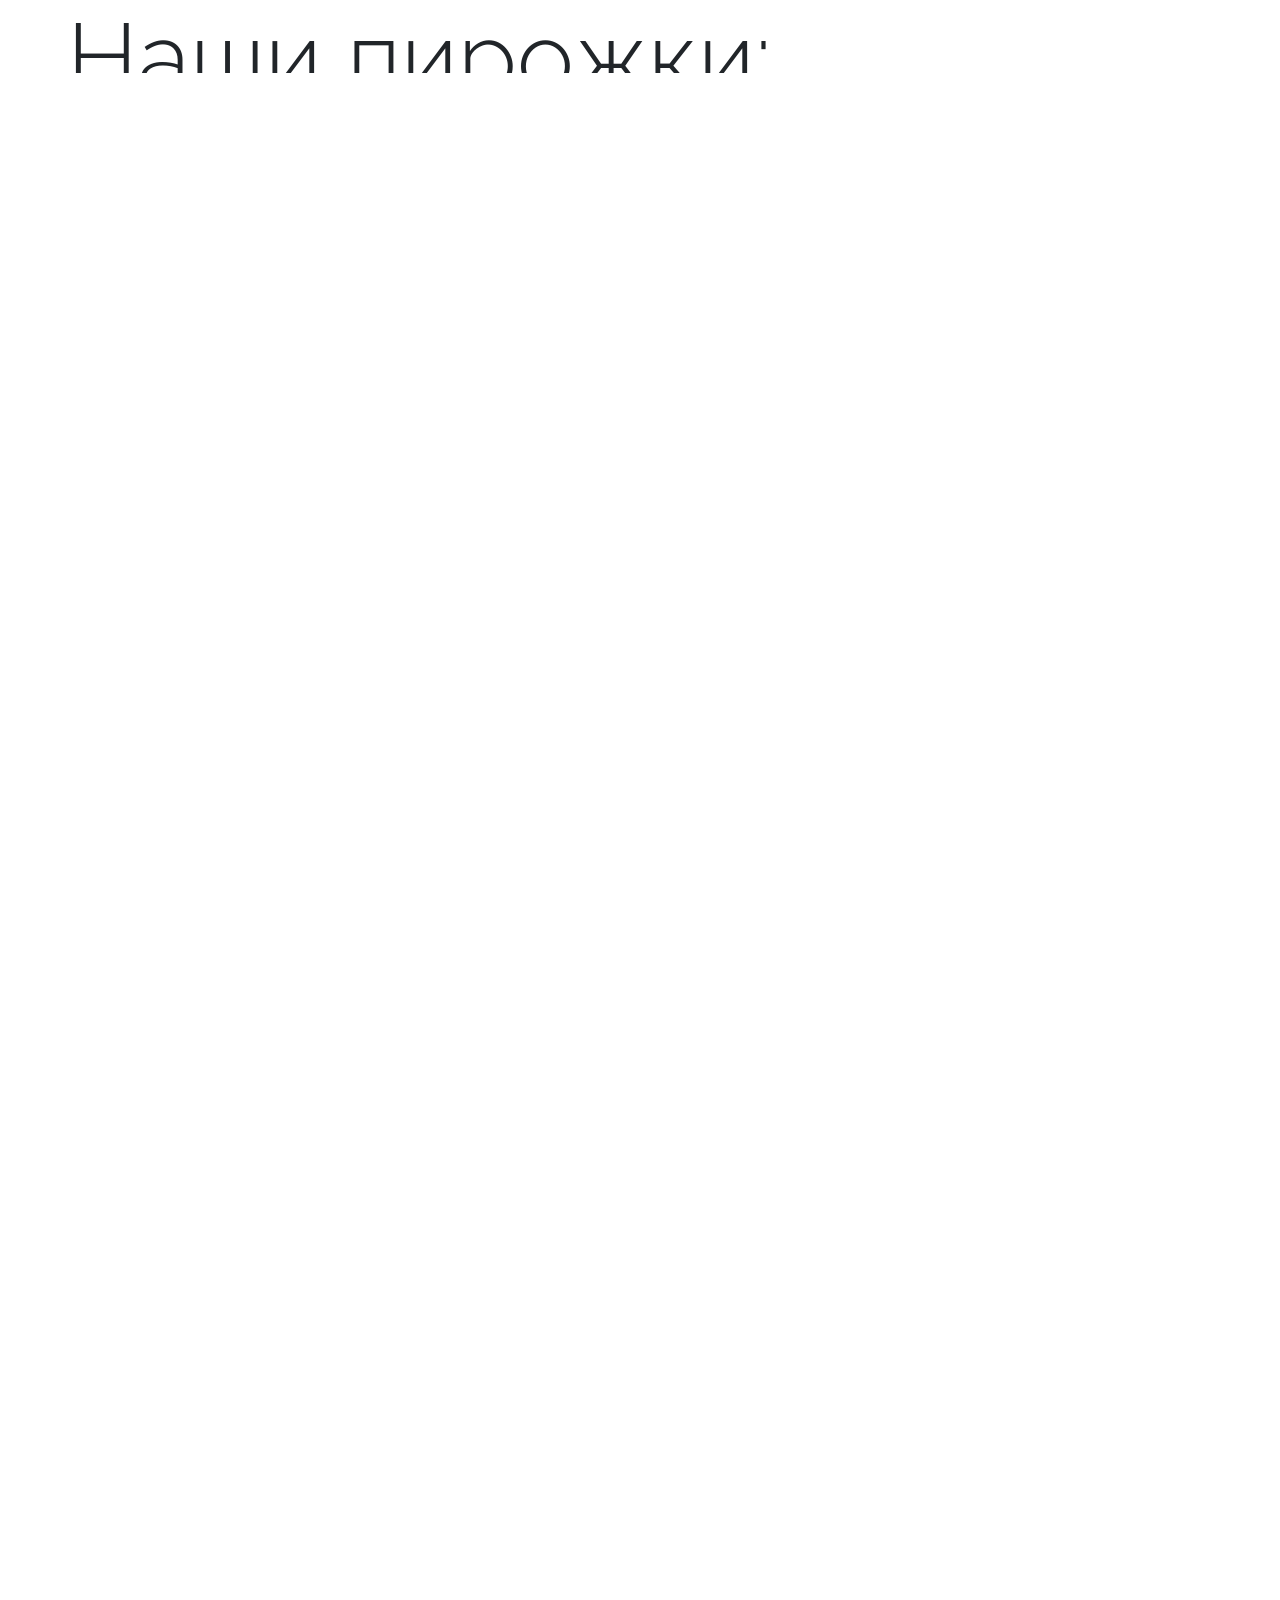
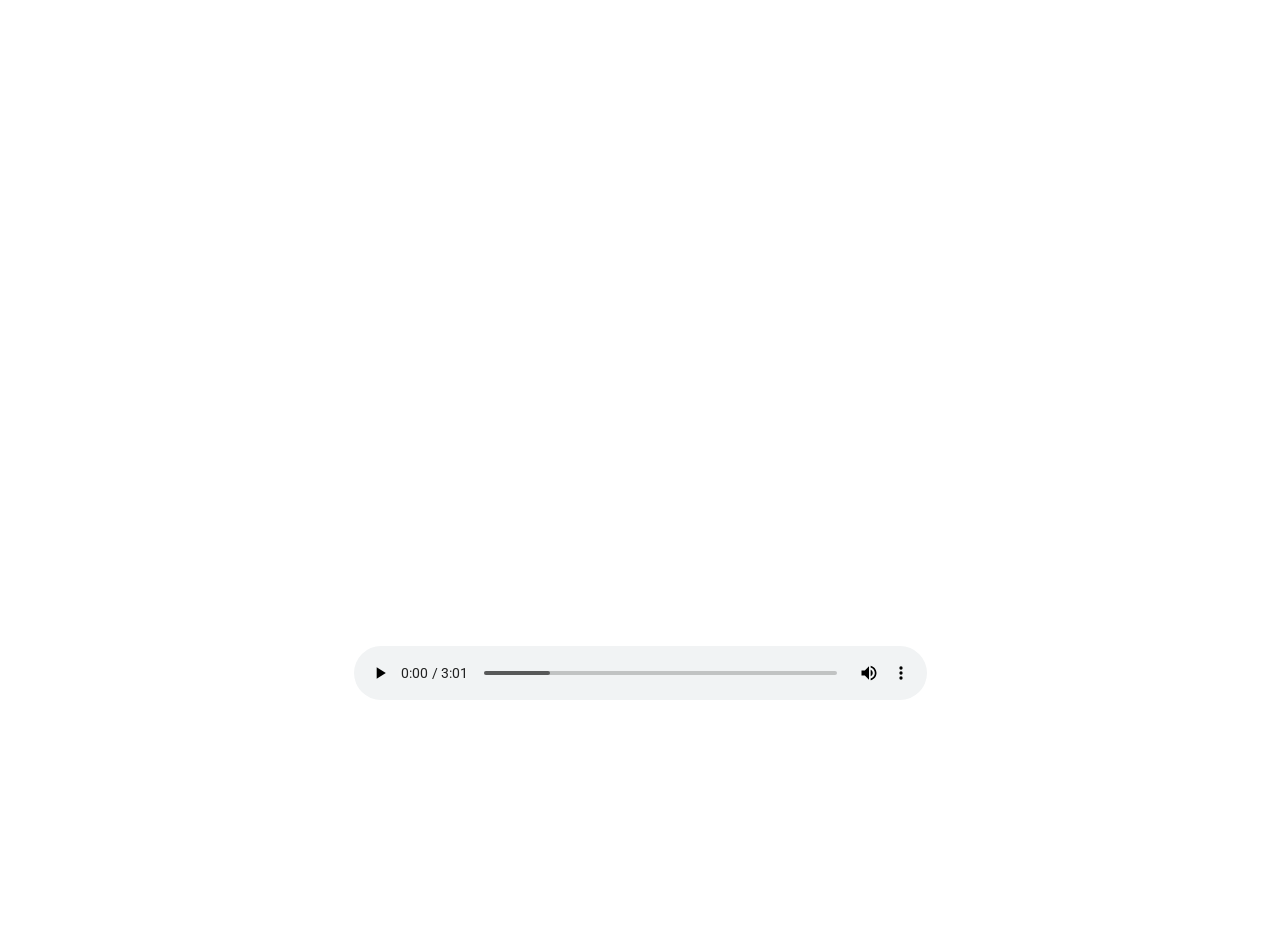
<file: shop/shop.html>
<!DOCTYPE html>
<html lang="en" dir="ltr">
  <head>
    <meta charset="utf-8">
    <link href="images\logotip.png" rel="icon" type="image/x-icon" />
    <link href="https://fonts.googleapis.com/css2?family=Raleway:ital,wght@0,100;0,400;1,100;1,700&family=Roboto:ital,wght@0,100;0,400;0,700;1,100&display=swap" rel="stylesheet">
    <link rel="stylesheet" href="https://unpkg.com/aos@next/dist/aos.css">
    <link href="https://cdn.jsdelivr.net/npm/bootstrap@5.1.3/dist/css/bootstrap.min.css" rel="stylesheet" integrity="sha384-1BmE4kWBq78iYhFldvKuhfTAU6auU8tT94WrHftjDbrCEXSU1oBoqyl2QvZ6jIW3" crossorigin="anonymous">
    <link rel="stylesheet" href="cssatom.css">
    <title>Shop</title>
  </head>
<body>
  <!-- <header>
    <div class="container">
      <div class="header_inside">
        <div class="header_icon">
          <a href="shop.html"><img src="images\logotip.png" alt="logo" width="80" height="80"></a>
        </div>
        <div class="header_menu">
          <ul>
            <li><a href="shop.html" class="header_menu_link">Main</a></li>
            <li><a href="shop.html" class="header_menu_link"><strong>Shop</strong></a></li>
            <li><a href="shop.html" class="header_menu_link">Formula</a></li>
            <li><a href="shop.html" class="header_menu_link">About us</a></li>
          </ul>
        </div>
      </div>
    </div>
  </header> -->
  <nav class="navbar navbar-expand-lg navbar-light bg-light">
    <div class="container">
      <a class="navbar-brand" href="../mainpage/main.html"><img src="images\logotip.png" alt="logo" width="80" height="80"></a>
      <button class="navbar-toggler" type="button" data-bs-toggle="collapse" data-bs-target="#navbarSupportedContent" aria-controls="navbarSupportedContent" aria-expanded="false" aria-label="Toggle navigation">
        <span class="navbar-toggler-icon"></span>
      </button>
      <div class="collapse navbar-collapse" id="navbarSupportedContent">
        <ul class="navbar-nav me-auto mb-2 mb-lg-0">
          <li class="nav-item">
            <a class="nav-link active" aria-current="page" href="../mainpage/main.html">Main</a>
          </li>
          <li class="nav-item">
            <a class="nav-link active" aria-current="page" href="shop.html"><strong>Shop</strong></a>
          </li>
          <li class="nav-item">
            <a class="nav-link active" aria-current="page" href="../howcoook/project.html">Formula</a>
          </li>
          <li class="nav-item">
            <a class="nav-link active" aria-current="page" href="../aboutus/aboutus.html">About us</a>
          </li>
        </ul>
        <form class="d-flex">
          <input class="form-control me-2" type="search" placeholder="Search" aria-label="Search">
          <button class="btn btn-outline-success" type="submit">Search</button>
        </form>
      </div>
    </div>
  </nav>
  <div class="container">
    <div class="section">
      <div class="title_section">
        <h1 class = "main-title">Наши пирожки:</h1>
      </div>
      <div class="product">
        <div class="product_left" data-aos="fade-right">
          <div class="name">
            с капустой
          </div>
          <div class="description">
            <dfn>Мука пшеничная в/с, дрожжи, соль, сахар, яйцо, вода, маргарин.<br>
              Начинка: капуста тушеная с луком, соль, перец черный.</dfn>

          </div>
          <div>
            <a href="https://wa.me/77027760003?text=%D0%94%D0%BE%D0%B1%D1%80%D1%8B%D0%B9%20%D0%B4%D0%B5%D0%BD%D1%8C!%20%D0%A5%D0%BE%D1%87%D1%83%20%D0%B7%D0%B0%D0%BA%D0%B0%D0%B7%D0%B0%D1%82%D1%8C%20%D0%BF%D0%B8%D1%80%D0%BE%D0%B6%D0%BA%D0%B8%20%D1%81%20%D0%BA%D0%B0%D0%BF%D1%83%D1%81%D1%82%D0%BE%D0%B9."
              class="button">Заказать пирожки с капустой</a>
          </div>
        </div>
        <div class="product_right" data-aos="fade-left" data-aos-delay="400">
          <img src="images\product_1.png">
        </div>
      </div>
      <div class="product">
        <div class="product_right">
          <img src="images\product_2.png" data-aos="fade-right">
        </div>
        <div class="product_left" data-aos="fade-left">
          <div class="name">
            с картошкой
          </div>
          <div class="description">
            <dfn>
              Состав: Мука пшеничная в/с, соль, сахар, дрожжи, масло рас<wbr>тительное.<br>
              Начинка: картофель, лук репчатый, масло растительное,
              укроп свежий, соль, перец
            </dfn>
          </div>
          <div>
            <a href="https://wa.me/77027760003?text=%D0%94%D0%BE%D0%B1%D1%80%D1%8B%D0%B9%20%D0%B4%D0%B5%D0%BD%D1%8C!%20%D0%A5%D0%BE%D1%87%D1%83%20%D0%B7%D0%B0%D0%BA%D0%B0%D0%B7%D0%B0%D1%82%D1%8C%20%D0%BF%D0%B8%D1%80%D0%BE%D0%B6%D0%BA%D0%B8%20%D1%81%20%D0%BA%D0%B0%D1%80%D1%82%D0%BE%D1%88%D0%BA%D0%BE%D0%B9."
              class="button">Заказать пирожки с картошкой</a>
          </div>
        </div>
      </div>
      <div class="product">
        <div class="product_left" data-aos="fade-right">
          <div class="name">
            с печенью
          </div>
          <div class="description">
            <dfn>
              Состав: Мука пшеничная в/с, маргарин, яйцо, молоко, дрожжи, сахар, соль,<br>
              Начинка: паштет Домашний (печень говяжья, свинина, морковь, лук, специи)
            </dfn>
          </div>
          <div>
            <a href="https://wa.me/77027760003?text=%D0%94%D0%BE%D0%B1%D1%80%D1%8B%D0%B9%20%D0%B4%D0%B5%D0%BD%D1%8C!%20%D0%A5%D0%BE%D1%87%D1%83%20%D0%B7%D0%B0%D0%BA%D0%B0%D0%B7%D0%B0%D1%82%D1%8C%20%D0%BF%D0%B8%D1%80%D0%BE%D0%B6%D0%BA%D0%B8%20%D1%81%20%D0%BF%D0%B5%D1%87%D0%B5%D0%BD%D1%8C%D1%8E."
              class="button">Заказать пирожки с печенью</a>
          </div>
        </div>
        <div class="product_right" data-aos="fade-left">
          <img src="images\product_3.png">
        </div>
      </div>
    </div>
  </div>



  <div class="formbox" data-aos="fade-up">
    <h3>Заказ оптовой партии</h3>
    <form action="/action_page.php">
      <label for="fname">Имя</label>
      <input type="text" id="fname" name="firstname" placeholder="Ваше имя..">

      <label for="lname">Фамилия</label>
      <input type="text" id="lname" name="lastname" placeholder="Ваша фамилия..">

      <label for="email">Почта</label>
      <input type="text" id="email" name="email" placeholder="Ваша почта..">

      <label for="ptype">Начинка</label>
      <select id="ptype" name="ptype">
        <option value="cabbage">с капустой</option>
        <option value="potato">с картошкой</option>
        <option value="liver">с печенью</option>
      </select>

      <label for="subject">Коментарий к заказу</label>
      <textarea id="subject" name="subject" placeholder="Ваш коментарий.." style="height:200px"></textarea>

      <input type="submit" value="Заказать">
    </form>
  </div>
  <!-- <footer>
    <div class="container">
      <div class="footer_inside">

        <div class="footer_item">
          <div class="italic">
            <blockquote>"Путь к сердцу человека лежит через пирожки"<div class="copyright">
                © Ерасыл
              </div>
            </blockquote>
          </div>
        </div>
      </div>

      <div class="madeby">
        made by "Boilerplate" <abbr>KZ</abbr>
      </div>
    </div>
  </footer> -->
  <!-- Remove the container if you want to extend the Footer to full width. -->
<div class=" container music-block">  
  <audio src="music1.mp3" controls></audio>
</div>
<div class="container-fluid my-5 footer" data-aos="fade-down">
  <footer class="bg-light text-center">
  <!-- Grid container -->
  <div class="container p-4 pb-0">
    <!-- Section: Form -->
    <section class="">
      <form action="">
        <!--Grid row-->
        <div class="row d-flex justify-content-center">
          <!--Grid column-->
          <div class="col-auto">
            <p class="pt-2">
              <strong>Успей заказать наши пирожки по выгодной цене</strong>
            </p>
          </div>
          <!--Grid column-->

          <!--Grid column-->
          <div class="col-md-5 col-12">
            <!-- Email input -->
            <div class="form-outline mb-4">
              <input type="email" id="form5Example2" class="form-control" />
              <label class="form-label" for="form5Example2">Email address</label>
            </div>
          </div>
          <!--Grid column-->

          <!--Grid column-->
          <div class="col-auto">
            <!-- Submit button -->
            <button type="submit" class="btn btn-primary mb-4">
              Заказать
            </button>
          </div>
          <!--Grid column-->
        </div>
        <!--Grid row-->
      </form>
    </section>
    <!-- Section: Form -->
  </div>
  <!-- Grid container -->

  <!-- Copyright -->
  <div class="text-center p-3" style="background-color: rgba(0, 0, 0, 0.2);">
    <blockquote>"Путь к сердцу человека лежит через пирожки"<div class="copyright">
      © Ерасыл
    </div>
  </blockquote>
  </div>
  <!-- Copyright -->
</footer>
</div>
  <script src="https://cdnjs.cloudflare.com/ajax/libs/jquery/3.6.0/jquery.min.js" integrity="sha512-894YE6QWD5I59HgZOGReFYm4dnWc1Qt5NtvYSaNcOP+u1T9qYdvdihz0PPSiiqn/+/3e7Jo4EaG7TubfWGUrMQ==" crossorigin="anonymous" referrerpolicy="no-referrer"></script>
  <script src="https://unpkg.com/aos@next/dist/aos.js"></script>
  <script src="https://cdn.jsdelivr.net/npm/bootstrap@5.1.3/dist/js/bootstrap.bundle.min.js" integrity="sha384-ka7Sk0Gln4gmtz2MlQnikT1wXgYsOg+OMhuP+IlRH9sENBO0LRn5q+8nbTov4+1p" crossorigin="anonymous"></script>
  <script src="shop.js"></script>
</body>
</html>
</file>
<file: shop/cssatom.css>
@import url('https://fonts.googleapis.com/css?family=Playfair+Display:400,400i,700,700i,900,900i|Poppins:300,400,500,600,700,800,900');
@import url('https://fonts.googleapis.com/css?family=Forum');
@import url('https://fonts.googleapis.com/css?family=Cinzel:400,700,900|Josefin+Slab:100,100i,300,300i,400,400i,600,600i,700,700i|Marcellus|Nanum+Myeongjo:400,700,800|Old+Standard+TT:400,400i,700|Prata|Vidaloka');

body {
  font-family: 'Raleway', sans-serif;
  text-decoration: none;
}
*, *::before, *::after{
  margin: 0;
  padding: 0;
  box-sizing: border-box;
}

html {
  scroll-behavior: smooth !important;
}

::-webkit-scrollbar {
  display: none !important;
}

ul {
  list-style: none;
}
li {
  display: inline-block;
}
.container {
  width: 100%;
  max-width: 1170px;
  margin: 0 auto;
}


/* =========== Header ========== */

header {
  background: #8c8c8c;
}

.header_inside {
  padding: 25px 0;
  padding-bottom: 50px;
  display: flex;
  justify-content: space-between;
  align-items: center;
}
.header_menu {
  font-size: 18px;
  text-transform: uppercase;
}

.header_menu_link {
  padding-left: 40px;
  text-decoration: none;
  color: black;
  opacity: .75;

  transition: opacity .1s linear;
}

.header_menu_link:hover {
  opacity: 1;
}

/* ======= first ========== */

.first {
  margin-top: -25px;
  height: 650px;
  background: #fff url("images\\Pirozhki2.jpg") center no-repeat;
  padding: 110px 30%;
}

.title_back {
  background: #db8a5e;
  opacity: .75;
  border-radius: 20px;
  padding: 70px 0;
}

.title {
  font-size: 28px;
  opacity: .95;
  display: flex;
  word-wrap: normal;
  align-items: center;
  justify-content: center;
}

.etotborder {
  padding: 0 30%;
}

.shop_btn_link {
  text-decoration: none;
  color: white;
}

.shop_btn {
  background: #ff5454;
  opacity: .8;
  margin-top: 50px;
  padding: 21px;
  border-radius: 35px;
  display: flex;
  text-transform: uppercase;
  font-size: 24px;
  align-items: center;
  justify-content: center;

  transform: opacity .1s linear;
  transform: background .1s linear;
}

.shop_btn:hover {
  opacity: 1;
  background: #fc3a3a;
}


/* ======= product ========== */

.section h1{
  font-size: 6rem;
  font-weight: 300;
}

.product{
  display: flex;
  flex-direction: row;
  align-content: space-evenly;
  justify-content: space-between;
}

.name{
  font-size: 4rem;
  font-weight: 350;
}

.description{
  font-size: 2rem;
  font-weight: 450;
}

.button {
  background-color: #4CAF50;
  border: none;
  color: white;
  padding: 15px 32px;
  text-align: center;
  text-decoration: none;
  display: inline-block;
  font-size: 16px;
  margin-top: 10px;

}
/* ======= form ========== */
.radio {
  text-align: center;
}

input[type=text], select, textarea {
  width: 100%;
  padding: 12px;
  border: 1px solid #ccc;
  border-radius: 4px;
  box-sizing: border-box;
  margin-top: 6px;
  margin-bottom: 16px;
  resize: vertical;
}

input[type=submit] {
  background-color: #04AA6D;
  color: white;
  padding: 12px 20px;
  border: none;
  border-radius: 4px;
  cursor: pointer;
}

input[type=submit]:hover {
  background-color: #45a049;
}

.formbox {
  border-radius: 5px;
  background-color: #f2f2f2;
  padding: 20px;
  margin: 100px;
}

h3 {
  font-size: 2rem;
  font-weight: 700;
}
/* ======= footer ========== */

/* footer {
  padding-top: 70px;
  background: #eebdf0;
  font-family: 'Raleway';
}

.footer_inside {
  display: flex;
  flex-wrap: wrap;
}

.footer_item {
  color: black;
  width: 31%;
}

.italic {
  font-family: 'Arial';
  font-style: italic;
}


.madeby {
  margin-top: 50px;
  font-size: 12px;
  padding-bottom: 20px;
  text-align: right;
  font-style: italic;
} */

.music-block {
  width: 100%;
  display: flex;
  justify-content: center;
}

.music-block audio {
  width: 50%;
}

.footer {
  margin-bottom: 0 !important;
}

.footer button {
  background-color: white;
  color: black;
  border: 1px solid rgba(105, 105, 105, 0.705);
}
</file>
